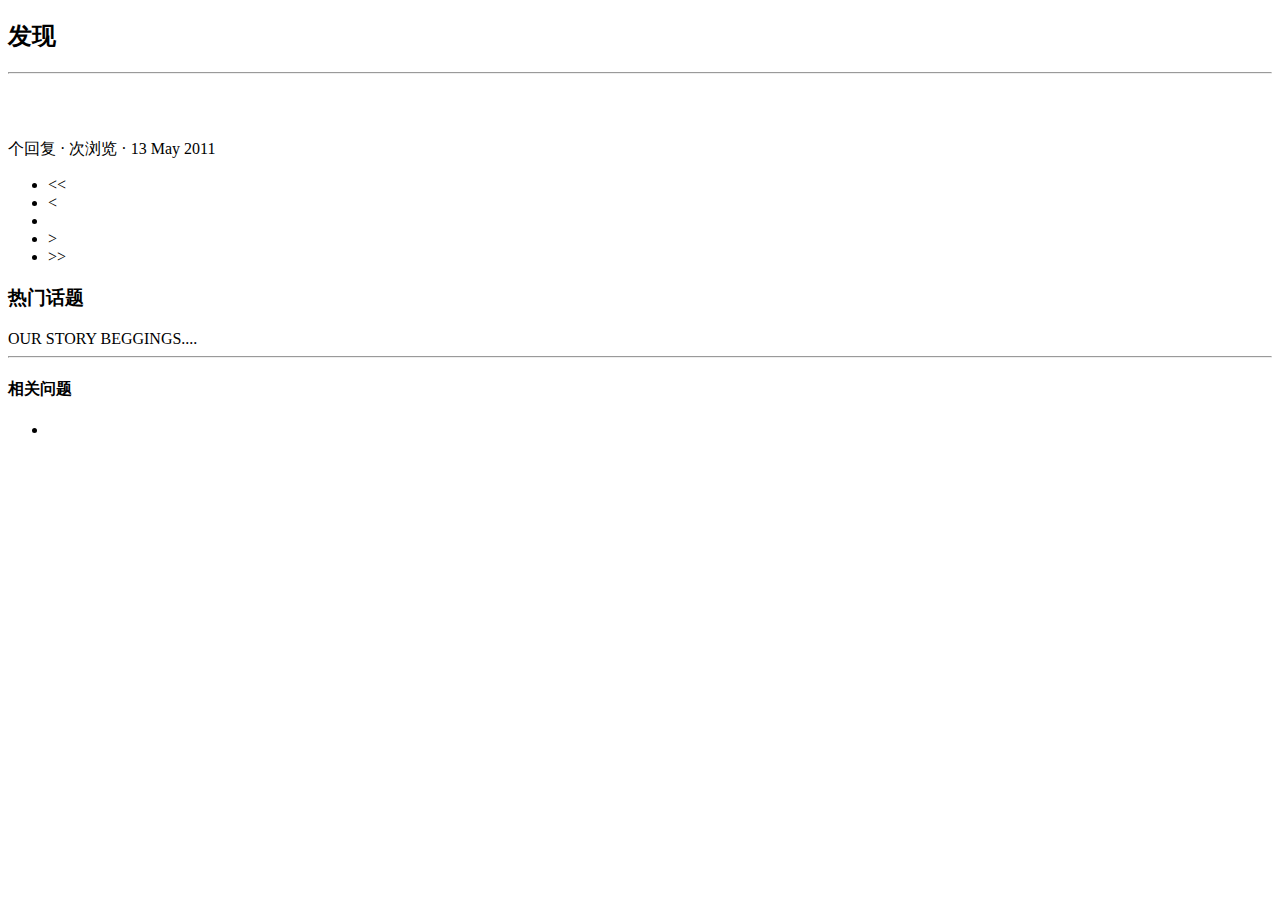
<file: src/main/resources/templates/index.html>
<!DOCTYPE HTML>
<html xmlns:th="http://www.thymeleaf.org">
<head>
    <title>My first Boot</title>
    <head th:insert="~{importhead ::importhead}"></head>

</head>
<script type="application/javascript">
    window.onload = function () {
        var closable = window.localStorage.getItem("closable");
        if(closable == "true"){
            window.close();
            window.localStorage.removeItem("closable");
        }
    }
</script>
<body>
<div th:insert="~{head :: head}"></div>

<div class="container-fluid main">
    <div class="row">
        <div class="col-lg-9 col-md-12 col-sm-12 col-xs-12" >
            <h2><span class="glyphicon glyphicon-list" aria-hidden="true"></span>发现</h2>
            <hr>

            <div class="media" th:each="question : ${pagination.dataList}">
                <div class="media-left">
                    <a href="#">
                        <img class="media-object img-rounded"
                             th:src="${question.user.avatarUrl}">
                    </a>
                </div>
                <div class="media-body">
                    <h4 class="media-heading" >
                        <a th:href="@{'/question/'+${question.id}}" th:text="${question.title}" ></a>
                    </h4>
                    <span th:text="${question.description}"></span><br>
                    <span class="text-desc"><span th:text="${question.commentCount}"></span> 个回复 · <span th:text="${question.viewCount}"></span> 次浏览 ·  <span th:text="${#dates.format(question.gmtCreate,'yyyy MMMM dd')}">13 May 2011</span></span>
                </div>
            </div>

            <nav aria-label="Page navigation">
                <ul class="pagination">
                    <li th:if="${pagination.showFirstPage}">
                        <a th:href="@{/(page=1,search=${session.search},tag=${tag})}" aria-label="Previous">
                            <span aria-hidden="true">&lt;&lt;</span>
                        </a>
                    </li>
                    <li th:if="${pagination.showPrevious}">
                        <a th:href="@{/(page=${pagination.page - 1},search=${session.search},tag=${tag})}" aria-label="Previous">
                            <span aria-hidden="true">&lt;</span>
                        </a>
                    </li>
                    <li th:each="page : ${pagination.pages}" th:class="${pagination.page == page}? 'active' : ''"><a
                            th:href="@{/(page=${page},search=${session.search},tag=${tag})}" th:text="${page}" ></a></li>

                    <li th:if="${pagination.showNext}">
                        <a th:href="@{/(page=${pagination.page + 1},search=${session.search},tag=${tag})}" aria-label="Previous">
                            <span aria-hidden="true">&gt</span>
                        </a>
                    </li>
                    <li th:if="${pagination.showEndPage}">
                        <a th:href="@{/(page=${pagination.totalPage},search=${session.search},tag=${tag})}" aria-label="Previous">
                            <span aria-hidden="true">&gt;&gt;</span>
                        </a>
                    </li>
                </ul>
            </nav>
        </div>
        <div class="col-lg-3 col-md-12 col-sm-12 col-xs-12" >
            <h3>热门话题</h3>
            OUR STORY BEGGINGS....<br>
            <!--相关问题-->
            <hr class="col-lg-12 col-md-12 col-sm-12 col-xs-12">
            <div class="col-lg-12 col-md-12 col-sm-12 col-xs-12">
                <h4>相关问题</h4>
                <ul class="col-lg-12 col-md-12 col-sm-12 col-xs-12 question-rela" >
                    <li th:each="tag : ${hottags}"><a th:href="@{/(page=1,search=${session.search},tag=${tag})}" th:text="${tag}"></a></li>
                </ul>
            </div>
        </div>
    </div>
</div>
<div th:insert="~{head :: foot}"></div>
</body>
</html>
</file>
